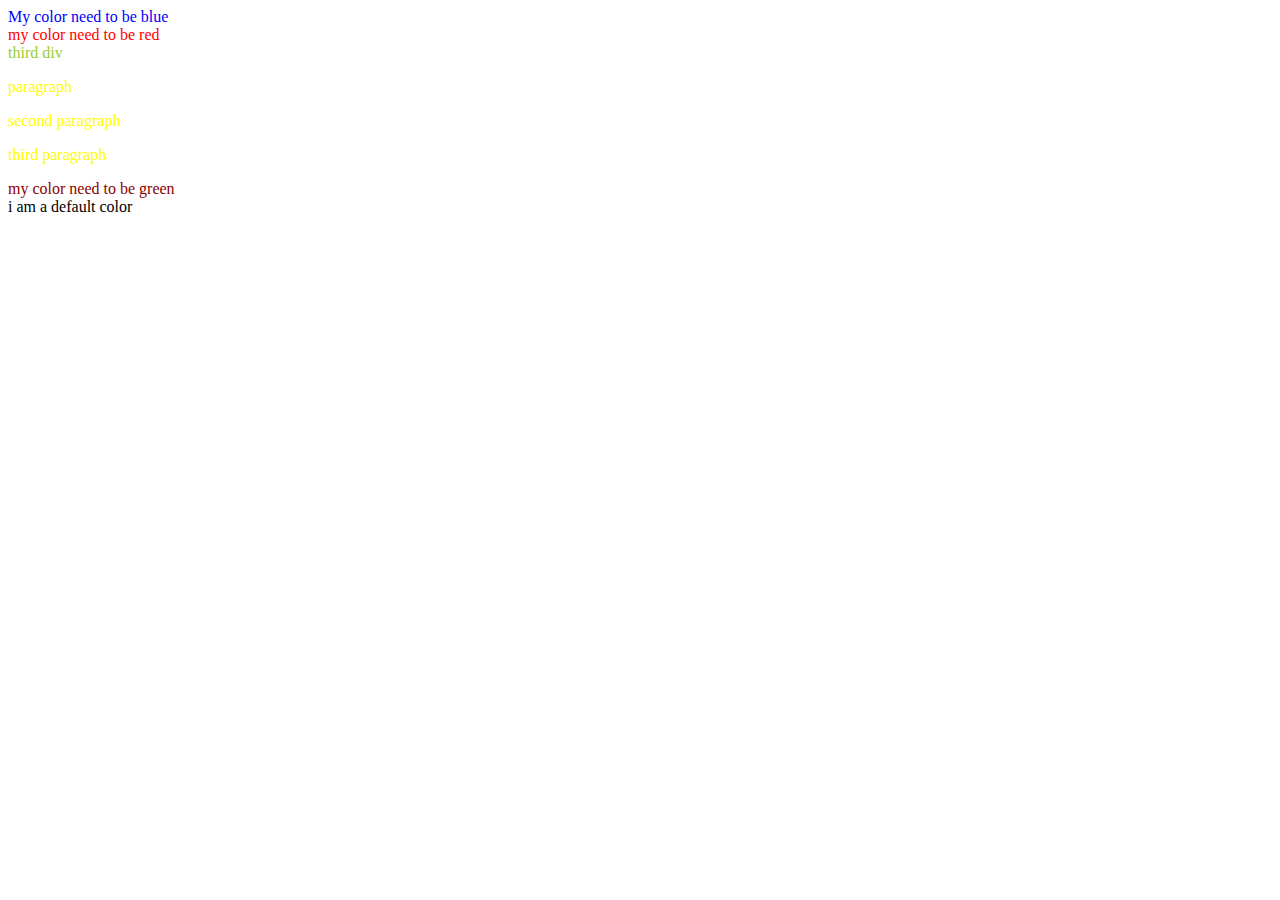
<file: mycodetest/Project1/Exam1/examhtml.html>
<!DOCTYPE html>
<html lang="en">
<head>
    <meta charset="UTF-8">
    <meta name="viewport" content="width=device-width, initial-scale=1.0">
    <title>Document</title>
    <link rel="stylesheet" type="text/css" href="examcss.css">

</head>

<body>
    <div class="parentDiv">
        <div>My color need to be blue</div>
        <div>my color need to be red</div>
        <div>third div </div>
        <p>paragraph</p>
        <p>second paragraph</p>
        <p>third paragraph</p>


    </div>
    <div>my color need to be green</div>
    <div>i am a default color</div>
    

</body>
</html>
</file>
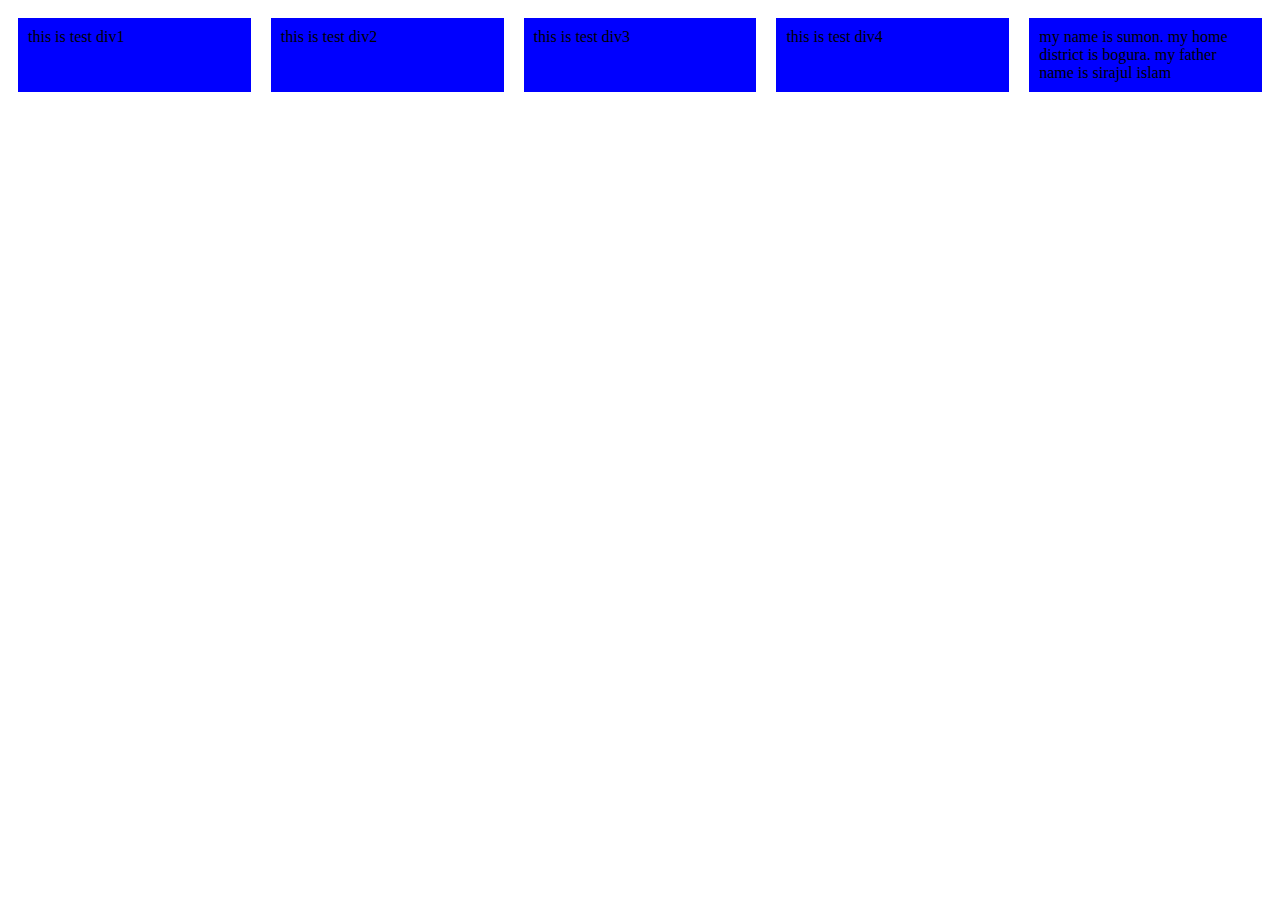
<file: mycodetest/Project1/Exam1/html2.html>
<!DOCTYPE html>
<html lang="en">
<head>
    <meta charset="UTF-8">
    <meta name="viewport" content="width=device-width, initial-scale=1.0">
    <title>Document</title>
    <link rel="stylesheet" type="text/css" href="css2.css">
</head>
<body>
    <div class="parentDiv">
    <div>this is test div1</div>
    <div>this is test div2 </div>
    <div>this is test div3</div>
    <div>this is test div4</div>
    <div>my name is sumon. my home district is bogura. my father name is sirajul islam </div>
    </div>
</body>
</html>
</file>
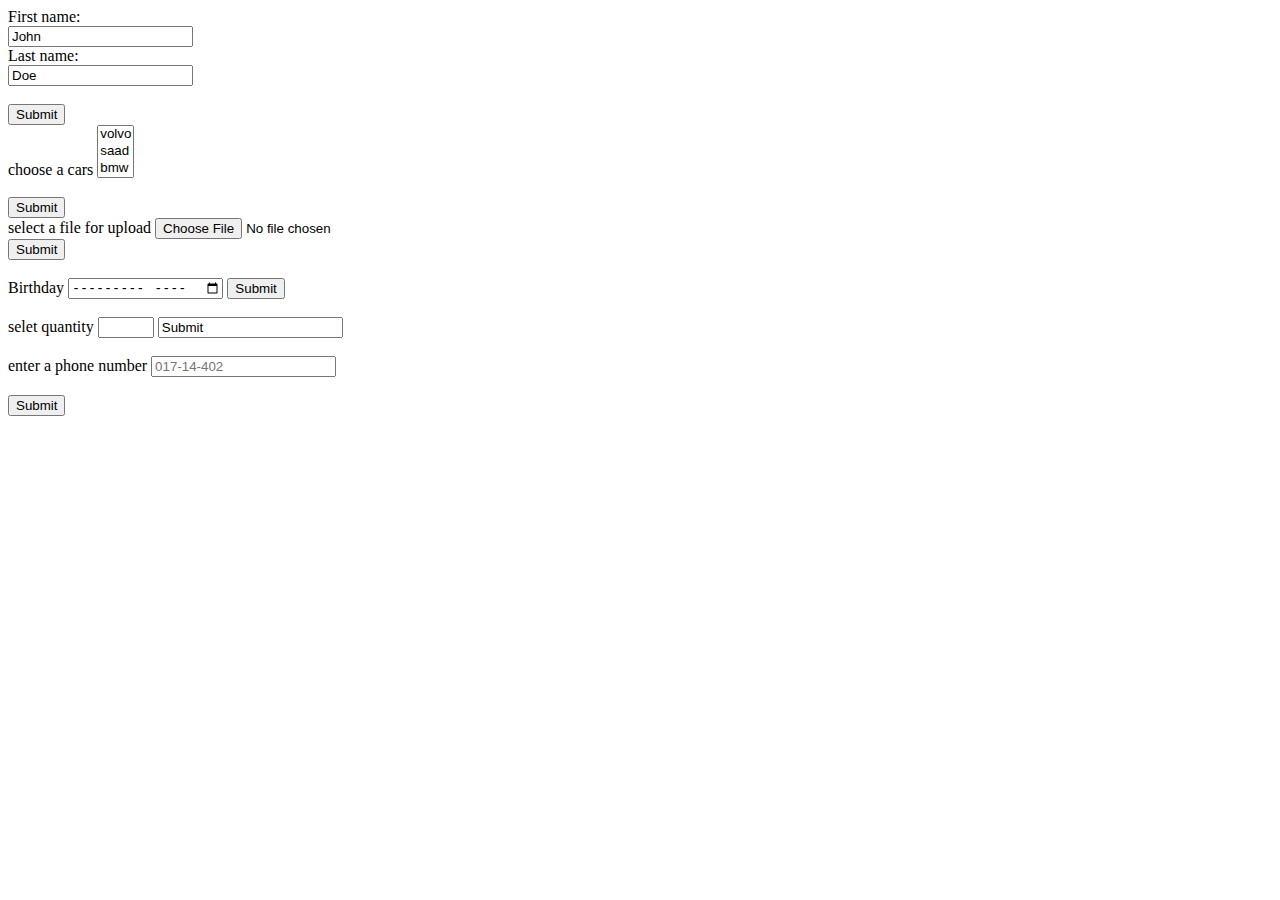
<file: mycodetest/Project1/practisecode/p1.html>
<!DOCTYPE html>
<html lang="en">
<head>
    <meta charset="UTF-8">
    <meta name="viewport" content="width=device-width, initial-scale=1.0">
    <title>Document</title>
</head>
<body>
   
    <form action="/action_page.php" target="_blank" method="GET">
        <label for="fname">First name:</label><br>
        <input type="text" id="fname" name="fname" value="John"><br>
        <label for="lname">Last name:</label><br>
        <input type="text" id="lname" name="lname" value="Doe"><br><br>
        <input type="submit" value="Submit">
      </form>
      <form action="/action_page.php" target="_blank" method="POST">
    
    <label for="cars">choose a cars</label>
    <select id="cars" name="carname" size="3">
        <option value="volve">volvo</option>
        <option value="saad">saad</option>
        <option value="bmw">bmw</option>
        <option value="andj">jdjkdl</option>
        <option value="sdf">sdf</option>
    </select><br><br>

    <input type="submit">
    </form>
    <form action="/action_page.php">
     
        <label for="myfile">select a file for upload</label>
        <input type="file" id="myfile" name="uploadedfile"><br>

        <input type="submit" value="Submit"><br><br>


    </form>
    <form action="/action_page.php">
        <label for="monthyear">Birthday</label>
        <input type="month" id="monthyear" name="birthday">
        <input type="submit" value="Submit"><br><br>


    </form>
    <form action="/Project1/index.html">
        <label for="quantity">selet quantity</label>
        <input type="number" id="quantity" name="Quantity" min="12" max="34">
        <input type=" submit" value="Submit"><br><br>
        
    </form>
    <form action="/Project1/index.html">
        <label for="tel">enter a phone number</label>
        <input type="tel" id="tel" name="phone" placeholder="017-14-402" pattern="[0-9]{3}-[0-9]{2}-[0-9]{3}" required ><br><br> 
        <input type="submit">
        <br><br>
        

    
    </form>
</body>
</html>
</file>
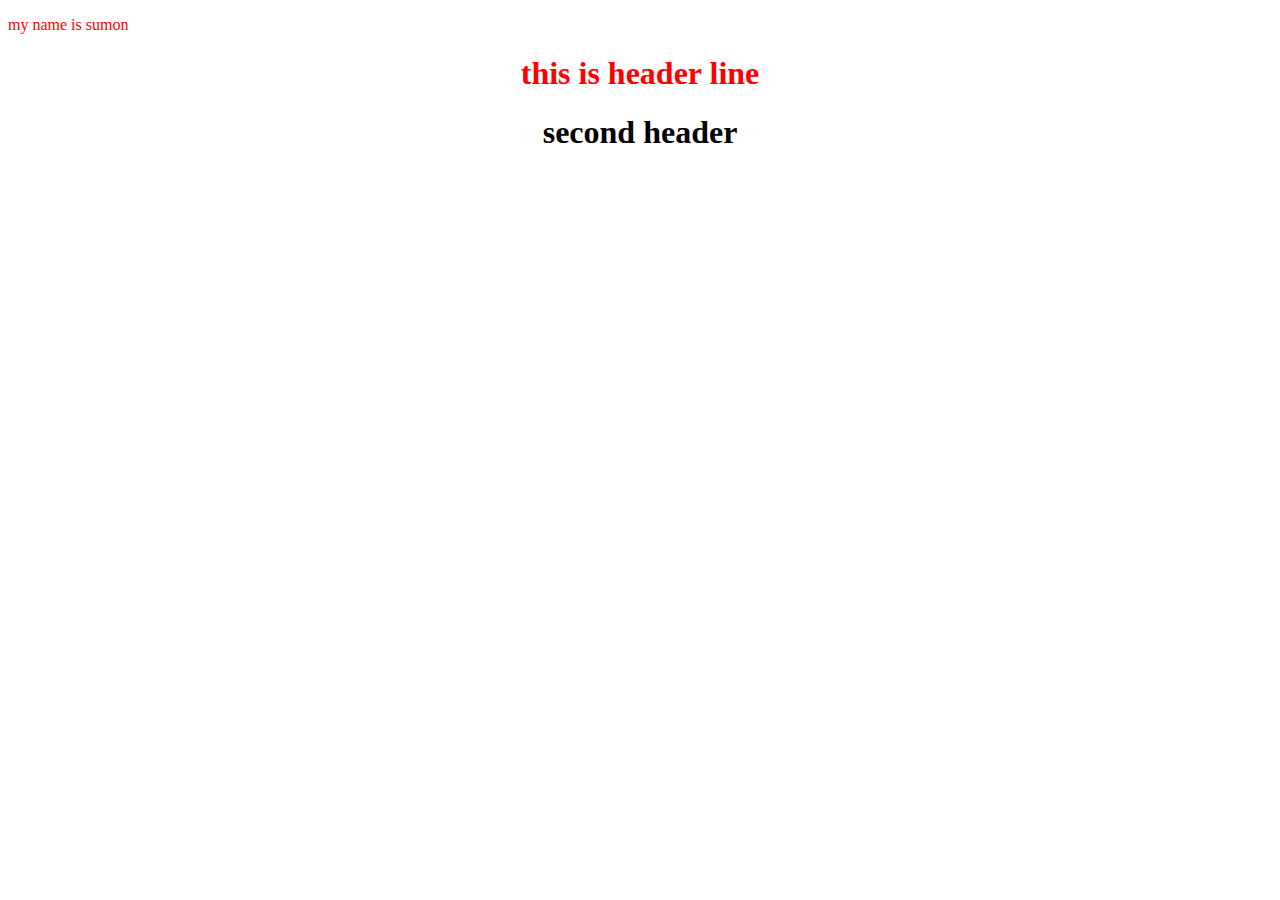
<file: mycodetest/Project1/practisecode/p3.html>
<!DOCTYPE html>
<html lang="en">
<head>
    <meta charset="UTF-8">
    <meta name="viewport" content="width=device-width, initial-scale=1.0">
    <title>Document</title>
    <link rel="stylesheet" type="text/css" href="c2.css">

</head>
<body>
    

    <p class="class1">my name is sumon</p>
    <h1 class="class1 demo">this is header line</h1>
    <h1 class="demo">second header</h1>

</body>
</html>
</file>
<file: mycodetest/Project1/Exam1/examcss.css>
.parentDiv div:first-child{
    color: blue;
}

.parentDiv div:nth-child(2)
{
    color:red;
}
.parentDiv div:nth-child(3){
    color:yellowgreen;
}
.parentDiv p{
    color:yellow;

}
.parentDiv+div:nth-child(2){
    color:darkred;
}

}
</file>
<file: mycodetest/Project1/Exam1/css2.css>
.parentDiv div{
    background-color: blue;
    margin: 10px;
    padding: 10px;
    flex-basis: 200px;
    flex-wrap: wrap;
    flex-grow: 1;
    
    
    
}
.parentDiv{
    display:flex;
    
}
</file>
<file: mycodetest/Project1/practisecode/c2.css>
.class1{
    color:red;

}
.demo{
    text-align: center;
}
</file>
